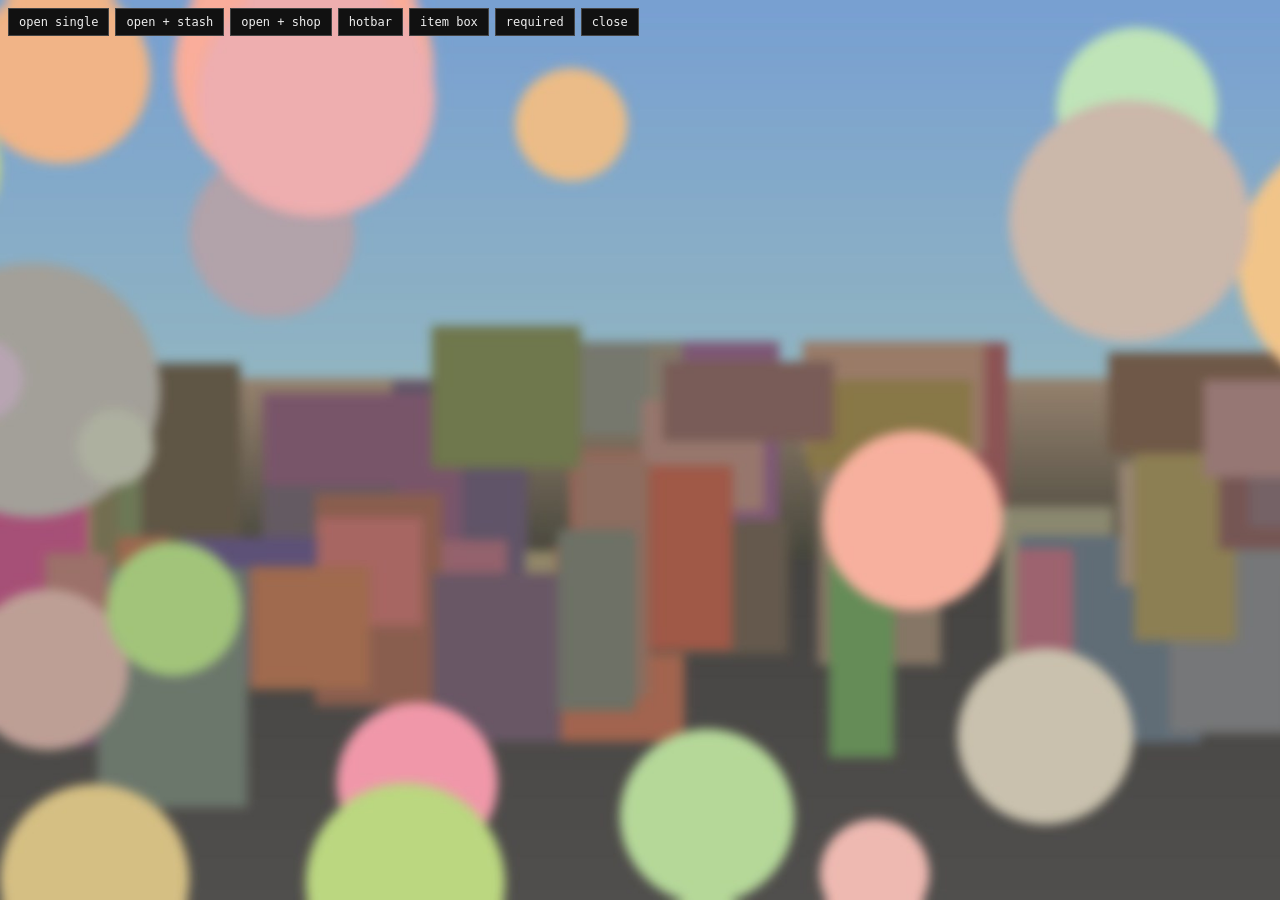
<file: tests/preview.html>
<!DOCTYPE html><html><head><meta charset="utf-8"><title>lx-inventory preview</title>
<style>html,body{margin:0;height:100%;background:#1a1d1a url('bg.jpg') center/cover}iframe{position:fixed;inset:0;width:100%;height:100%;border:0}
.bar{position:fixed;top:8px;left:8px;z-index:5;display:flex;gap:6px}.bar button{font:12px monospace;padding:6px 10px;background:#111;color:#eee;border:1px solid #444;cursor:pointer}</style></head>
<body><div class="bar"><button data-do="single">open single</button><button data-do="stash">open + stash</button><button data-do="shop">open + shop</button><button data-do="hotbar">hotbar</button><button data-do="box">item box</button><button data-do="req">required</button><button data-do="close">close</button></div>
<iframe id="f" src="../html/index.html"></iframe>
<script>
const items=(n)=>{const names=['bandage','beer','coffee','lockpick','weapon_pistol','phone','water_bottle','sandwich','armor','bank_card','copper','diamond_ring'];const out=[];for(let i=1;i<=n;i++){const nm=names[(i-1)%names.length];out.push({name:nm,label:nm.replace(/_/g,' ').replace(/\b\w/g,c=>c.toUpperCase()),image:nm+'.png',slot:i,amount:nm.startsWith('weapon')?1:(i*3)%17+1,weight:nm.startsWith('weapon')?1000:100*((i%4)+1),unique:nm.startsWith('weapon'),useable:true,description:'A '+nm+' from the preview set.',info:nm.startsWith('weapon')?{serie:'LXR'+i+'X9',quality:72-i*5,attachments:{}}:(i%3===0?{quality:100-i*7}:{})});}return out;};
const f=document.getElementById('f');const send=m=>f.contentWindow.postMessage(m,'*');
const base={action:'open',slots:41,maxweight:120000,inventory:items(9)};
document.querySelector('.bar').addEventListener('click',e=>{const d=e.target.dataset.do;if(!d)return;
 if(d==='single')send(base);
 if(d==='stash')send({...base,other:{name:'trunk-1ABC234',label:'Trunk · 1ABC234',maxweight:400000,slots:30,inventory:items(4).map(i=>({...i,slot:i.slot+2}))}});
 if(d==='shop')send({...base,other:{name:'shop-247',label:'24/7 Supermarket',maxweight:1000000,slots:20,inventory:items(6).map(i=>({...i,price:(i.slot*4)+1,amount:50}))}});
 if(d==='hotbar')send({action:'toggleHotbar',open:true,items:items(5)});
 if(d==='box')send({action:'itemBox',item:{label:'Bandage',image:'bandage.png'},type:['add','remove','use'][Math.floor(Math.random()*3)],amount:3});
 if(d==='req')send({action:'requiredItem',toggle:true,items:[{label:'Lockpick',image:'lockpick.png'},{label:'Drill',image:'drill.png'}]});
 if(d==='close')send({action:'close'});
});

const mode=new URLSearchParams(location.search).get('mode');
if(mode){f.addEventListener('load',()=>setTimeout(()=>{
 if(mode==='single'){send(base);}
 if(mode==='stash'){send({...base,other:{name:'trunk-1ABC234',label:'Trunk · 1ABC234',maxweight:400000,slots:30,inventory:items(4).map(i=>({...i,slot:i.slot+2}))}});}
 if(mode==='shop'){send({...base,other:{name:'shop-247',label:'24/7 Supermarket',maxweight:1000000,slots:20,inventory:items(6).map(i=>({...i,price:(i.slot*4)+1,amount:50}))}});}
 if(mode==='hud'){send({action:'toggleHotbar',open:true,items:items(5)});send({action:'itemBox',item:{label:'Bandage',image:'bandage.png'},type:'add',amount:3});send({action:'requiredItem',toggle:true,items:[{label:'Lockpick',image:'lockpick.png'},{label:'Drill',image:'drill.png'}]});}
 if(mode==='ctx'){send({...base,other:{name:'trunk-1ABC234',label:'Trunk · 1ABC234',maxweight:400000,slots:30,inventory:items(4).map(i=>({...i,slot:i.slot+2}))}});setTimeout(()=>{const d=f.contentWindow.document;const n=d.querySelectorAll('#player-fast .slot.has')[3];const r=n.getBoundingClientRect();n.dispatchEvent(new MouseEvent('mousedown',{bubbles:true,button:2,clientX:r.left+40,clientY:r.top+40}));},300);}
if(mode==='tip'){send(base);setTimeout(()=>{const d=f.contentWindow.document;const n2=d.querySelectorAll('#player-fast .slot.has')[4];const r2=n2.getBoundingClientRect();n2.dispatchEvent(new MouseEvent('mouseover',{bubbles:true,clientX:r2.left+40,clientY:r2.top+40}));},300);}
},300));}

if(mode==='test'){f.addEventListener('load',()=>setTimeout(async()=>{const R={};try{
 const w=f.contentWindow,d=w.document;w.__calls=[];w.fetch=(u,o)=>{w.__calls.push({u:u.replace(/https:\/\/[^/]+\//,''),b:JSON.parse(o.body)});return Promise.resolve({json:()=>Promise.resolve(u.includes('AttemptPurchase')||u.includes('GiveItem')?true:u.includes('DropItem')?'drop-123':{})});};
 send({...base,other:{name:'trunk-1ABC234',label:'Trunk · 1ABC234',maxweight:400000,slots:30,inventory:items(4).map(i=>({...i,slot:i.slot+2}))}});await new Promise(r=>setTimeout(r,200));
 const S=w.LXInv.state;const ev=(el,type,btn,x,y,extra={})=>el.dispatchEvent(new w.MouseEvent(type,{bubbles:true,button:btn,clientX:x,clientY:y,...extra}));
 const slot=(g,n)=>d.querySelector(`#${g} [data-slot="${n}"]`);const rc=el=>{const r=el.getBoundingClientRect();return [r.left+40,r.top+40]};
 const drag=(g1,n1,g2,n2)=>{let [x,y]=rc(slot(g1,n1));ev(slot(g1,n1),'mousedown',0,x,y);let [tx,ty]=rc(slot(g2,n2));ev(w,'mousemove',0,tx,ty);ev(w,'mouseup',0,tx,ty);};
 w.addEventListener('error',e=>R.err=(R.err||'')+e.message+'@'+e.lineno+' ');
 S.amount=2;drag('player-fast',1,'other-grid',1);R.partial={p1:S.player[1].amount,o1:S.other[1]&&S.other[1].amount};
 S.amount=null;drag('other-grid',4,'player-fast',2);R.stack={p2:S.player[2].amount,o4:!!S.other[4]};
 drag('player-fast',5,'player-fast',3);R.swap={p3:S.player[3].name,p5:S.player[5].name};
 S.amount=1;let [x,y]=rc(slot('other-grid',5));ev(slot('other-grid',5),'mousedown',2,x,y);R.quick={o5:S.other[5]&&S.other[5].amount,coffeeSlots:Object.values(S.player).filter(i=>i.name==='coffee').map(i=>i.slot+':'+i.amount)};
 S.amount=null;[x,y]=rc(slot('player-fast',4));ev(slot('player-fast',4),'mousedown',0,x,y,{shiftKey:true});R.split=Object.values(S.player).filter(i=>i.name==='lockpick').map(i=>i.slot+':'+i.amount);R.quick2=S.other[6]&&S.other[6].amount;
 send({action:'close'});await new Promise(r=>setTimeout(r,50));send(base);await new Promise(r=>setTimeout(r,200));[x,y]=rc(slot('player-fast',4));ev(slot('player-fast',4),'mousedown',0,x,y,{shiftKey:true});R.splitSingle=Object.values(S.player).filter(i=>i.name==='lockpick').map(i=>i.slot+':'+i.amount);send({action:'close'});await new Promise(r=>setTimeout(r,50));
 send({...base,other:{name:'shop-247',label:'24/7 Supermarket',maxweight:1000000,slots:20,inventory:items(6).map(i=>({...i,price:(i.slot*4)+1,amount:50}))}});await new Promise(r=>setTimeout(r,200));
 S.amount=3;drag('other-grid',2,'player-grid',12);await new Promise(r=>setTimeout(r,50));R.buy={p12:S.player[12]&&S.player[12].name+':'+S.player[12].amount,shop2:S.other[2].amount};
 send({action:'close'});await new Promise(r=>setTimeout(r,50));send(base);await new Promise(r=>setTimeout(r,200));
 [x,y]=rc(slot('player-fast',1));ev(slot('player-fast',1),'mousedown',2,x,y);R.ctx=!d.getElementById('modal').classList.contains('hidden');d.getElementById('m-num').value=2;d.getElementById('m-num').dispatchEvent(new w.Event('input'));d.querySelector('#m-actions [data-act="drop"]').click();await new Promise(r=>setTimeout(r,50));R.drop={p1:S.player[1]&&S.player[1].amount,other:S.otherName,o1:S.other[1]&&S.other[1].amount};
 R.calls=w.__calls;}catch(e){R.fatal=String(e&&e.stack||e);}const pre=document.createElement('pre');pre.id='result';pre.textContent=JSON.stringify(R);document.body.appendChild(pre);document.title='TESTDONE';
},400));}
</script></body></html>
</file>
